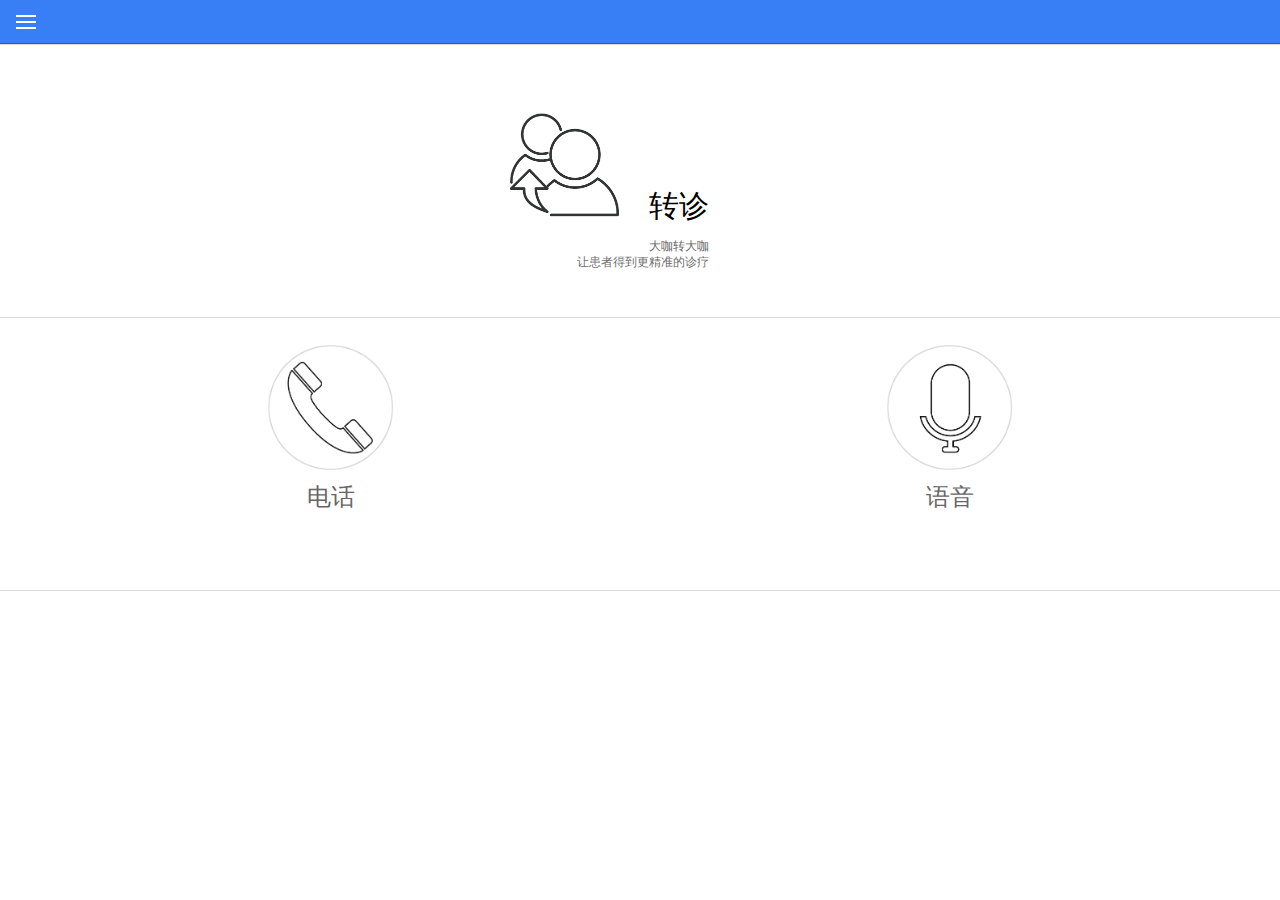
<file: index.html>
<!DOCTYPE html>
<html ng-app="myapp">
<head>
    <meta charset="utf-8">
    <meta name="viewport" content="initial-scale=1.0, maximum-scale=1.0, user-scalable=no" />
    <title></title>
    <link rel="stylesheet" type="text/css" href="lib/css/ionic.min.css"/>
    <link rel="stylesheet" type="text/css" href="css/base.css"/>
    <link rel="stylesheet" href="views/Assistant/DaJunZL.css" type="text/css">
    <link rel="stylesheet" href="views/my_order/my.css" type="text/css">
    <link rel="stylesheet" href="views/message/message.css" type="text/css">
    <link rel="stylesheet" href="views/search/search.css" type="text/css">
    <script src="lib/js/ionic.bundle.min.js" type="text/javascript" charset="utf-8"></script>
    <script src="js/style.js" type="text/javascript" charset="utf-8"></script>
    <script src="views/mydata/mydata.js" type="text/javascript" charset="utf-8"></script>
    <script src="views/message/message.js" type="text/javascript" charset="utf-8"></script>
    <script src="views/search/search.js" type="text/javascript" charset="utf-8"></script>
    <script src="views/login/login.js" type="text/javascript"></script>
    <script src="views/Assistant/AssDK.js" type="text/javascript"></script>
</head>
<body>
<ion-side-menus>
    <ion-side-menu-content>

        <!--导航-->
        <ion-nav-bar  class="bar-positive">
            <ion-nav-back-button class="button-clear ion-ios-arrow-back" style="font-size: 18px;"></ion-nav-back-button>
        </ion-nav-bar>

        <!--导航视图-->
        <ion-nav-view>
        </ion-nav-view>
    </ion-side-menu-content>

    <!--侧边栏-->
    <ion-side-menu side="left">
        <!--内容-->
        <ion-header-bar class="bar-positive">
            <h1 class="title">医疗大咖</h1>
        </ion-header-bar>
        <ion-content class="has-header">
            <div class="menu-tx " ui-sref="login" menu-close>
                <img src="images/touxiang@2x.png"/>
                <p>未登录</p>
            </div>
            <div class="list list-nav">
                <a class="item item-button-right" menu-close ui-sref="mydata">
                    <span></span>
                    我的资料
                    <button class="button button-positive button-clear">
                        <i class="ion-ios-arrow-right"></i>
                    </button>
                </a>
                <a class="item item-button-right" ui-sref="my_needs" menu-close>
                    <span></span>
                    我的需求
                    <button class="button button-positive button-clear">
                        <i class="ion-ios-arrow-right"></i>
                    </button>
                </a>
                <a class="item item-button-right" ui-sref="my_order" menu-close>
                    <span></span>
                    我的订单
                    <button class="button button-positive button-clear">
                        <i class="ion-ios-arrow-right"></i>
                    </button>
                </a>
                <a class="item item-button-right" ui-sref="Assistant" menu-close>
                    <span></span>
                    大咖助理
                    <button class="button button-positive button-clear">
                        <i class="ion-ios-arrow-right"></i>
                    </button>
                </a>
                <a class="item item-button-right" menu-close ui-sref="message">
                    <span></span>
                    同道留言
                    <button class="button button-positive button-clear">
                        <i class="ion-ios-arrow-right"></i>
                    </button>
                </a>
                <a class="item item-button-right item-border" menu-close ui-sref="search">
                    <span></span>
                    大咖同道
                    <button class="button button-positive button-clear">
                        <i class="ion-ios-arrow-right"></i>
                    </button>
                </a>
                <a class="item item-button-right" menu-close ui-sref="popularize">
                    <span></span>
                    医院推广
                    <button class="button button-positive button-clear">
                        <i class="ion-ios-arrow-right"></i>
                    </button>
                </a>
            </div>
            <ul class="yy_list">
                <li>北京大学第三医院</li>
                <li>北京大学第三医院</li>
                <li>北京慈济医院</li>
                <li>北京慈济医院</li>
            </ul>
        </ion-content>
    </ion-side-menu>
</ion-side-menus>
</body>
</html>
</file>
<file: css/base.css>
.box,.box img{width: 100%;}
/*侧边栏样式*/
.list-nav a{color: #02519c;border: none;padding-left: 45px;position: relative;}
.list-nav a span{position:absolute;width: 29px;height: 23px;left: 14px;top: 14px;}
.list-nav a:nth-child(1) span{background: url(../images/wodeziliao@2x.png)no-repeat;}
.list-nav a:nth-child(2) span{background: url(../images/wodexvqiu@2x.png)no-repeat;}
.list-nav a:nth-child(3) span{background: url(../images/wodedingdan@2x.png)no-repeat;}
.list-nav a:nth-child(4) span{background: url(../images/dakazhuli@2x.png)no-repeat;}
.list-nav a:nth-child(5) span{background: url(../images/tongdaoliuyan@2x.png)no-repeat;}
.list-nav a:nth-child(6) span{background: url(../images/dakatongdao@2x.png)no-repeat;}
.list-nav a:nth-child(7) span{background: url(../images/yiyuantuiguang@2x.png)no-repeat;}
.list-nav a button{padding-left:7px ;}
.list-nav .item-border{border-bottom:1px solid #ccc ;}
/*主页样式*/
.menu-tx{padding: 37px 0 32px 0;text-align: center;}
.menu-tx img{width: 72px;display: inline-block;}
.menu-tx p{margin-bottom: 35px;color: #02519c;padding-top: 15px;}
.yy_list li{float: left;width: 130px;padding: 7px 0 7px 24px;font-size:0.8rem;color: #707070;}
.list-nav .activated{background: #157ad6;color: #fff !important;}
#home-content .home-content-item{height: 274px;color: #6f6f6f;}
#home-content .item-box{width: 250px;margin: 0 auto;}
#home-content .home-content-item:nth-child(1){padding: 45px 73px 0 27.5px}
#home-content .home-content-item:nth-child(1) .box{width:156.5px;float: left;}
#home-content .home-content-item:nth-child(1) .box img{width: 100%;}
#home-content .home-content-item:nth-child(2) .box,#home-content .home-content-item:nth-child(2) .box img{width: 126.5px;height: 126.5px;margin: 0 auto;}
#home-content .home-content-item:nth-child(1) h2{padding-top: 98px;font-size: 30px;}
#home-content .home-content-item:nth-child(1) h2 p{padding-top: 15px;font-size: 12px;}
#home-content .home-content-item:nth-child(1) h3{;color: #6f6f6f;font-size: 12px;padding-left: 85px;}
#home-content .home-content-item:nth-child(2) p{text-align: center;font-size: 24px;line-height: 24px;padding-top: 14px;}
/*我的资料样式*/

.dingbu{width: 16px;height: 16px;margin-top: 8px;margin-right: 10px;}
.mydata .touxiang{width: 150px;height: 154px;padding-left: 20px;padding-top: 24px;}
.mydata .yishengziliao h2{font-size: 14px;padding-top: 24px;height: 48px;}
.mydata .yishengziliao span{float: left;}
.mydata .liuyan{width: 21px;height:21px;display: inline-block;}
.fukuan_tb{line-height: 20px;color: #707070 !important;}
.fukuan_tb .box{float:left;padding:0 10px;width: 40px;height: 20px;}
.mydata .biaoqian{max-width: 140px;margin-bottom: 10px;position: relative;top: -20px;}
.mydata .yishengziliao p{display:inline-block;padding: 0 5px 0;color: #717171;padding-bottom:5px;margin: 0;}
.mydata .yishengziliao .box{width: 24px;display: inline-block;margin-right: 12px;margin-bottom: 30px;}
.mydata .xgyy{width: 70%;margin: 0 auto;}
.mydata .yymz{font-size: 12px;color: #707070;text-align: center;}
.mydata .yytitle{height: 30px;padding-left: 20px;background: #eeeeee;line-height: 30px;color: #707070;}
.mydata .yy-ul{padding: 16px 0 0 20px;}
.ac .yytitle-li{position: relative;}
.ac .yytitle-li span{position: absolute;right: -2px; top: -3px;width: 12px;height: 12px;border-radius: 50%;border: 1px solid #ccc;background: #fff;color: #666;line-height: 5px;text-align: center;font-size: 1.2rem;}
.yytitle-li{border-radius: 12px;height: 24px;border: 1px solid #ccc !important;padding: 0 10px;display: inline-block;margin-bottom: 10px;margin-right: 10px;color: #707070;}
.mengban{height: 100%;width: 100%;background: rgba(0,0,0,0.3);z-index: 1;position: relative;}
.xzbq{width: 75%;background: #fff;position: absolute;left: 50%;top: 50%;transform: translate(-50%,-50%);z-index:2 ;}
.xzbq input{color: #707070;}
.xzbq-top{border-bottom: 1px solid #ccc;height: 40px;padding: 0 15px;}
.xzbq-top a{color: #007AFF !important;font-size: 14px;line-height: 40px;}
.xzbq-top a:nth-child(1){float: left;}
.xzbq-top a:nth-child(2){float: right;}
.bqlist{padding: 5%}
.xingming{width: 90px;text-align: center;border-radius: 17px;}
.mingcheng{float: left;border-radius: 17px;border: 1px solid #ccc !important;width: 100px;text-align: center;margin-right: 8px;margin-bottom: 10px;}
.bqlist p{height: 34px;position: relative;}
.bqlist p a{float: left;width: 20px;height: 34px;font-size: 24px;color: #000;line-height: 34px;position: absolute;right: -10px;top: -5px; color: #707070;}
.ad{background: #007AFF;color: #eee;}
.xzbq .yytitle-li{height: 34px;line-height: 34px;border-radius: 17px;}
.bottom-bot{margin-bottom: 30px}
</file>
<file: views/Assistant/DaJunZL.css>
*{margin: 0;padding: 0;}
a{text-decoration:none;}
/*--------------------------------------*/
.clearfix:after{content:" ";display:block;height:0;clear:both;}
.AssBg{background: #eee;color:#707070;}
.AssBg a{color:#707070 !important;}
/*-------------------------------------------------------*/
/*------------------膜太层---------------------------------*/
.AssModal1{width:100%;height:100%;position: absolute;top:0;left:0;background:rgba(0,0,0,0.5);text-align: center;z-index: 5;}
.AssModal1 .MoKefu{position: absolute;left:0;bottom: -10px;width:100%;}
.AssModal1 .MoKefu .KeFuText{width:100%;padding-right: 16px;}
/*--------*/
.AssModal2{width:100%;height:100%;position: absolute;top:0;left:0;background:rgba(0,0,0,0.5);text-align: center;z-index: 5;}
.AssModal2 .YuYinImg {position: absolute;left: 50%;top:16rem;transform: translateX(-50%);}
.AssModal2 .YuYinImg img{width:200px;height:200px;}
.AssModal2 .MoTime {width:100%;height:35px;position: absolute;left: 50%;top:14rem;transform: translateX(-50%);}
.AssModal2 .MoTime .MoSpan1{position: absolute;top:5px;left:1%;}
.AssModal2 .MoTime .MoSpan3{position: absolute;top:5px;right:1%;}
.AssModal2 .MoTime span img{height:100%;}
.AssModal2 .MoTime span{color:#fff;font-size: 1.5rem;line-height: 35px;}
/*-------------------------------------------------------------------------------------------------------------------------*/

.AssPly2{height:60px;line-height: 60px;margin: 15px 0;}
.AssPly2 button{width:180px;height:15px;border:1px solid #ebebeb;border-radius: 10px;background: #fff !important;}
.AssPly2 .span3{height:30px;line-height: 30px;color:#157ad4;font-weight:bold;font-size: 1.5rem;margin-left: 5px;}
/*-------------------------------------------------------------------------------------------------------------*/
/*-----------------------------------------*/
#ASSzl{height:44px;border-top: 1px solid #779fc2;border-bottom: 1px solid #779fc2;}
#ASScontent .ASSnav{height:90px;line-height:90px;text-align: center;margin: 12px 10px;}
#ASScontent .Assbox{padding: 0 5%;}
/*-------------------大咖。。医院-----------------------------*/
.ASScontent .Assbox{position: relative;}
.ASScontent .Assbox .AssPly2Pp{position: absolute;top:0;left:15px;}
.ASScontent .AssAdd{display: inline-block;text-align: center;height:144px;width:100%;line-height: 144px;background: #fff;margin: 75px auto 100px;position: relative;}
.ASScontent .huatong i{font-size:40px;}
.ASScontent .AssAdd i{font-size: 60px;}
.ASScontent .AssAdd h5{position: absolute;right:10px;bottom: 15px;color:#717171;}
.ASScontent .Assbox{padding: 0 4%;}
/*-------------合作- 查找医院-----------------------------------*/
.borBo{border-bottom: 1px solid #ebebeb;}
/*------------*/
#AssHeZuo .AssHzLis{padding: 20px 5%;background: #fff;}
#AssHeZuo .AssHzLis li{height:30px !important;line-height: 30px; padding: 0 20px; border-radius:2.3rem;border:1px solid #707070;color:#707070;float:left;margin-right: 8px;margin-bottom: 10px;}
#AssHeZuo .HZuomain .pan1{margin-left: 20px;color:#787878;}
#AssHeZuo .HZuomain h3{font-size: 1rem;height:57px;line-height: 57px;}
#AssHeZuo .HZuomain h3 span{height:20px; padding: 0 10px;border:1px solid #818181;border-radius: 10px;margin-left: 8px;color:#818181;font-size: 0.5rem;}
#AssHeZuo .zimu{position: absolute;top: 25px;right:5px;}
#AssHeZuo .zimu li{margin-bottom: 2px;color: #bababa;}
/*----------------平台------------------------------*/
.AssPTcontent{color:#666;}
.AssPTcontent .AssPTmain{padding: 0 4%;}
.AssPTcontent .AssPTmain h4{font-size: 1rem;height:27px;line-height: 27px;}
.AssPTcontent .AssPTmain .Assbox{text-align: center;}
.AssPTcontent .AssPTmain .Assbox p{font-size: 0.2rem;color:#9d9ca2;margin-top: 5px;}
.AssPTcontent .AssPTmain .Assbox .AssAdd{display: inline-block;/* margin: 15px 90px;*/}
.AssPTcontent .AssPTmain .Assbox .AssAdd img{width:11rem;height:11rem;}
/*-------------邀请---------------------------------*/

/*----------------患者资料---------.------------------*/
#AssHuanZheZL{padding: 2.5%;}
#AssHuanZheZL .AssZL{background: #fff;height:145px;padding: 10px;}
#AssHuanZheZL .AssZL .span1{font-size: 1rem;color:#838383;margin-left: 20px;}
#AssHuanZheZL .AssZL .span2{font-size: 1rem;color:#838383;}
#AssHuanZheZL .AssZL .AssPly{height:60px;line-height: 60px;margin: 15px 0;}
#AssHuanZheZL .AssZL .AssPly button{width:175px;height:15px;border:1px solid #ebebeb;border-radius: 10px;}
#AssHuanZheZL .AssZL .AssPly .span3{height:30px;line-height: 30px;color:#157ad4;font-weight:bold;font-size: 2rem;margin-left: 5px;}
#AssHuanZheZL .AsssZLImg{width:100%;}
#AssHuanZheZL .AsssZLImg img{width:100%;margin-top: 10px;}

/*------------------------大咖医生------------------------------------------*/
#AssDaKaYis .AssHzLis{padding: 20px 5%;background: #fff;}
#AssDaKaYis .AssHzLis li{height:30px !important;line-height: 30px; padding: 0 20px; border-radius:2.3rem;border:1px solid #707070;color:#707070;float:left;margin-right: 8px;margin-bottom: 10px;}
#AssDaKaYis .HZuomain .pan1{margin-left: 20px;color:#787878;}
#AssDaKaYis .HZuomain h3{font-size: 16px;height:57px;line-height: 57px;}
#AssDaKaYis .HZuomain h3 span{height:20px; padding: 0 10px;border:1px solid #818181;border-radius: 10px;margin-left: 8px;color:#818181;}
#AssDaKaYis .zimu{position: absolute;top: 25px;right:5px;}
#AssDaKaYis .zimu li{margin-bottom: 2px;color: #bababa;}
/*------------*/
#AssDaKaYis .HZuomain .myA_DaKaYis{border-width:0;padding-left: 50px;}
#AssDaKaYis .HZuomain .myA_DaKaYis img {left:0;}
#AssDaKaYis .HZuomain .myA_DaKaYis h3{line-height: 40px;}
/*--------------------------------*/

/*--------------医院推广-----------------------*/
#PoP .popMaTop h2{font-size: 1.5rem;color:#00519a;margin-bottom: 10px;}
#PoP .reUl li{float: left;padding: 5px 10px;margin: 0 5px;border:1px solid #707070;border-radius:2rem;color:#707070;}
#PoP .RiDingWei{background: #f2f2f4;}
#PoP .RiDingWei i{color:#1479d5;}
</file>
<file: views/my_order/my.css>
*{margin:0;padding:0;}
h1,h2,h3,h4,h5,h6{font-weight: normal;}
input{border:none;}
img{display:block;}
.clearfix:after{content:" ";display:block;height:0;clear:both;*zoom:1;}
.fl{float:left;_display:inline;}
.fr{float:right;_display:inline;}
.my_bg{background:#eee;}

.my_order_item{border:1px solid #ddd;margin-bottom:12px;padding:20px 10px;}
.my_order_item h2{font-size:14px;color:#232323;line-height:26px;}
.my_order_item h3{font-size:12px;color:#232323;line-height:26px;}
.my_order_item p{font-size:12px;color:#838383;line-height:26px;}


.my_list{margin:12px 10px;}
.my_order_details_item{padding:10px 5px;margin-bottom:12px;background:#fff;}
.my_order_details_item>div{line-height:25px;}
.my_order_details_item>div p{float:left;}
.my_order_details_item>div:nth-child(6) span{width:275px;line-height:1.6rem;}

.my_order_details_img{padding:0;}
.my_order_details_img>div{margin-bottom:12px;}
.my_order_details_img img{width:100%;}

.my_item{border:1px solid #cbcbcd;box-shadow: 0 1px 3px rgba(0,0,0,.3);margin-bottom:10px;}
.my_item .title{background:#eee;line-height:34px;border-bottom:1px solid #dedede;padding:0 12px;font-size:14px;}
.my_item .cont{background:#fff;padding:15px 12px 2px;}
.my_item .cont a{text-align:center;position:relative;border:1px solid #707070;line-height:24px;border-radius:12px;margin:0 6px 10px 0;color:#707070;font-size:12px;display:inline-block;padding:0 8px;}
.my_item .cont a i{width:12px;height:12px;border:1px solid #707070;line-height:5px;font-size:1.2rem;border-radius:50%;position:absolute;right:0;top:-6px;background:#fff;}

.login_tx{width:100px;height:100px;margin:60px auto;}
.login_tx img{width:100%;}
.my_login_item{border:1px solid #ebebeb;height:40px;margin-bottom:20px;padding:0 13px;position:relative;}
.my_login_item input[type=password]{height:38px;width:190px;padding:0;}
.my_login_item .my_button{position:absolute;right:-1px;top:-1px;width:130px;height:40px;line-height:40px;background:#157ad6;text-align:center;color:#fff;cursor: pointer;}

.my_submit_button{background:#157ad6;border:none;height:40px;width:100%;color:#fff;}

.my_checkbox{line-height:38px;text-align: right;color:#707070;}
.my_checkbox label>div{width:11px;height:11px;overflow:hidden;display:inline-block;}
.my_checkbox label>div>input{display:block;margin-top:-25px;margin-bottom:13px;}
.my_checkbox label>div>span{display:block;width:10px;height:10px;border:1px solid #e7e7e7;}
.my_checkbox input:checked+span{background:#157ad6;}

input:required{background:red;}

.my_icon{text-align: center;}
.my_icon p{color:#707070;margin-bottom:20px;}
.my_icon>a{display:inline-block;width:40px;height:40px;margin:0 24px;}
.my_icon>a img{width:100%;}
</file>
<file: views/message/message.css>
.message-mengban{width:100%;height:100%;background:rgba(0,0,0,0.5);position:absolute;left:0;top:0px;z-index: 99;}
.message-bot{width:100%;height:70px;background:#fff;position:absolute;left:0;bottom:-84px;}
.message-bot input[type=text]{display:inline-block;float:left;padding:0;margin-left:46px;}
.message-bot input[type=button]{display: inline-block;float:right;border:none;background:none;font-size:24px;color:#707070;margin-right:46px;}
</file>
<file: views/search/search.css>
.search-head{padding:24px 0;margin-left:5%;margin-right:5%;}
.search-head div{padding:1% 2%;border: 1px #939393 solid;border-radius: 11px;float: left;margin-right: 7px;margin-bottom: 18px;}
.search-content div{margin:0px 1%;border:none;border-bottom:1px #ebebeb solid;}
.search-content p{height:24px;background:#eeeeee;line-height:24px;padding-left:30px;}
.search-content p a{font-size:18px;color:#818181;}
.search-content img{float:left;}
.search-content span{display: inline-block;float:left;padding-top:15px;margin-left:20px;font-size:24px;color:#222222;}
.search-side{position:fixed;right:0;top:156px;z-index: 2;}
.search-side li{height:28px;width:38px;text-align:center;line-height:28px;}
.search-side li a{text-decoration:none;color:#bfbfbf;font-size:18px;}
.search-bigbox{position:relative;}
.search-mengban{width:100%;height:100%;background:rgba(0,0,0,0.5);position:absolute;left: 0;top:0;z-index: 3;}
.search-bot{border-bottom:1px #4b8bf4 solid;margin:0 2%;}
.search-bot input[type=text]{display:inline-block;float:left;}
.search-bot input[type=button]{display:inline-block;float:right;background:none;border:none;color:#707070;}
</file>
